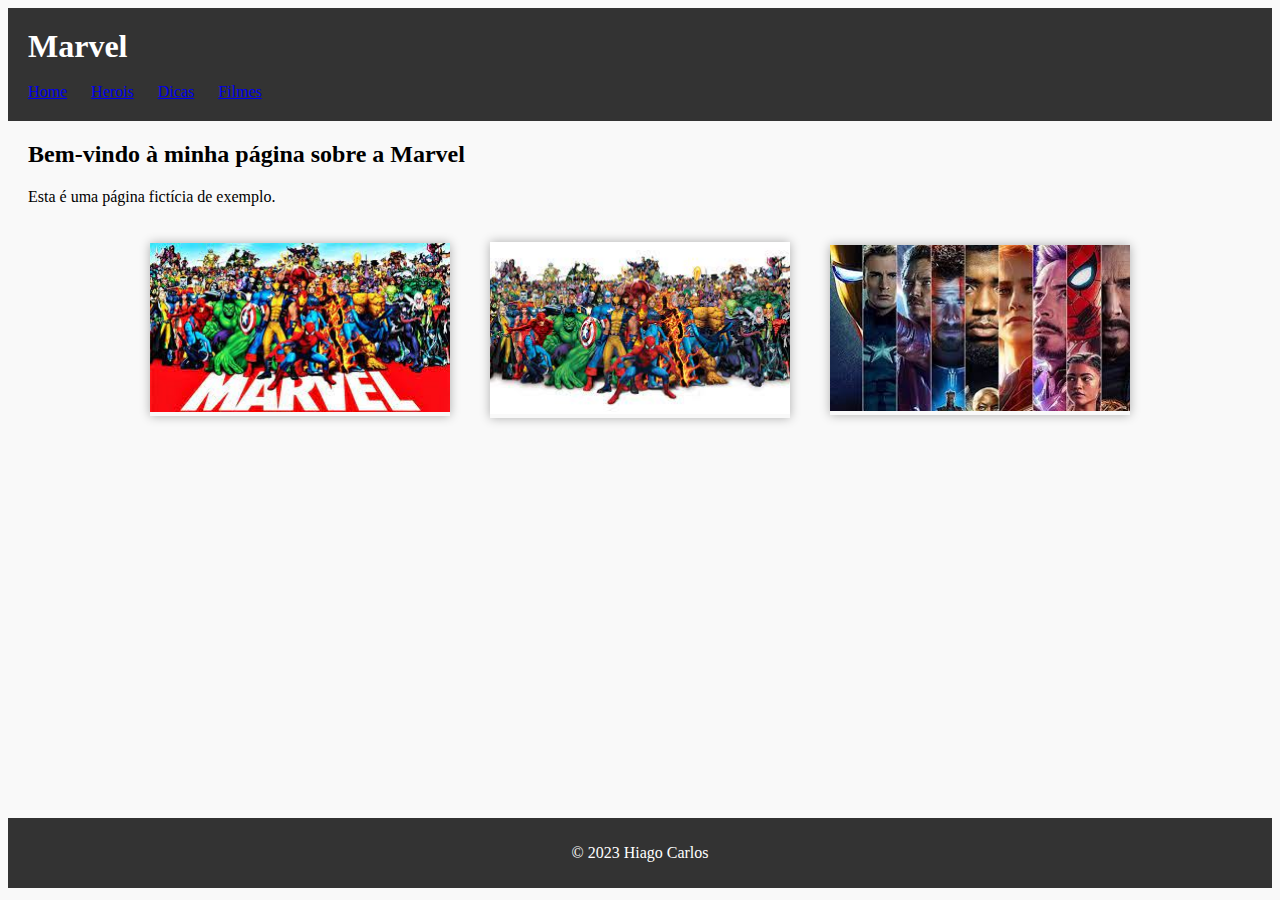
<file: Marvel - Site/index.html>
<!DOCTYPE html>
<html>
  <head>
    <meta charset="UTF-8">
    <title>MARVEL</title>
    <link rel="stylesheet" href="style.css">
  </head>
  <body>
    <header>
      <h1>Marvel</h1>
      <br>
      <nav>
        <ul>
          <li><a href="index.html">Home</a></li>
          <li><a href="paginas/herois.html">Herois</a></li>
          <li><a href="paginas/dicas.html">Dicas</a></li>
          <li><a href="paginas/filmes.html">Filmes</a></li>
        </ul>
      </nav>
    </header>
    <main>
      
      <h2>Bem-vindo à minha página sobre a Marvel</h2>
      <p>Esta é uma página fictícia de exemplo. </p>
      <div class="container">
        <div class="card">
          <img src="imagens/01.jpg" alt="">
         
        </div>
        <div class="card">
          <img src="imagens/02.jpg" alt="">
          
        </div>
        <div class="card">
          <img src="imagens/03.jpg" alt="">
         
        </div>
       
        </div>
    </main>
    <br>
    <br>
    <br>
    <br>
    <br>
    <br>
    <br>
    <br>
    <br>
    <br>
    <br>
    <br>
    <br>
    <br>
    <br>
    <br>
    <br>
    <br>
    <br>
    <br>
    <footer>
      <p>&copy; 2023 Hiago Carlos</p>
    </footer>
  </body>
</html>
</file>
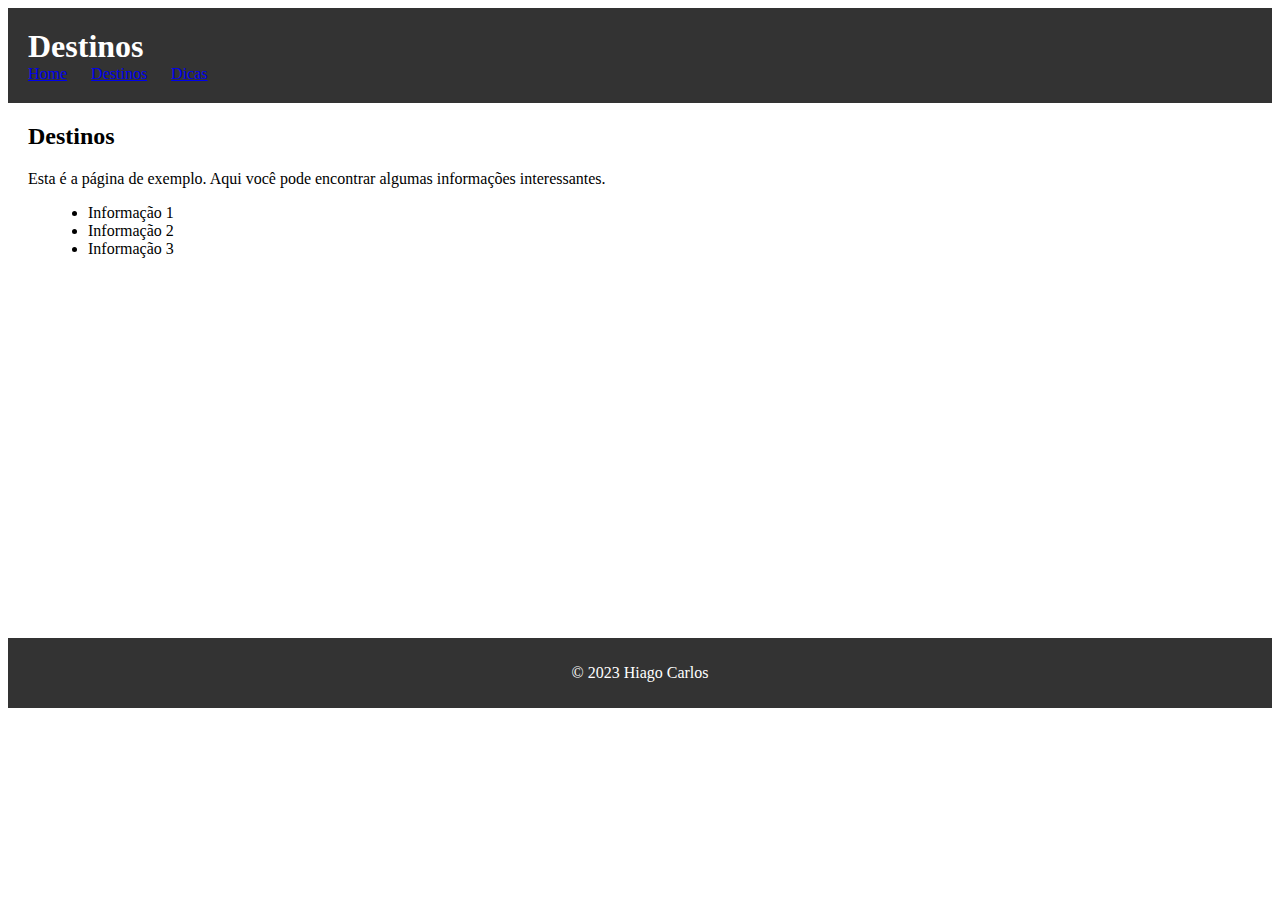
<file: Marvel - Site/Paginas/destinos.html>
<!DOCTYPE html>
<html>
  <head>
    <meta charset="UTF-8">
    <title>Destinos</title>
    <link rel="stylesheet" href="estilospaginas.css">
  </head>
  <body>
    <header>
      <h1>Destinos</h1>
      <nav>
        <ul>
          <li><a href="../index.html">Home</a></li>
          <li><a href="destinos.html">Destinos</a></li>
          <li><a href="dicas.html">Dicas</a></li>
       
        </ul>
      </nav>
    </header>
    <main>
      <h2>Destinos</h2>
      <p>Esta é a página de exemplo. Aqui você pode encontrar algumas informações interessantes.</p>
      <ul>
        <li>Informação 1</li>
        <li>Informação 2</li>
        <li>Informação 3</li>
      </ul>
    </main>
    <br>
    <br>
    <br>
    <br>
    <br>
    <br>
    <br>
    <br>
    <br>
    <br>
    <br>
    <br>
    <br>
    <br>
    <br>
    <br>
    <br>
    <br>
    <br>
    <br>
    <footer>
      <p>&copy; 2023 Hiago Carlos</p>
    </footer>
  </body>
</html>
</file>
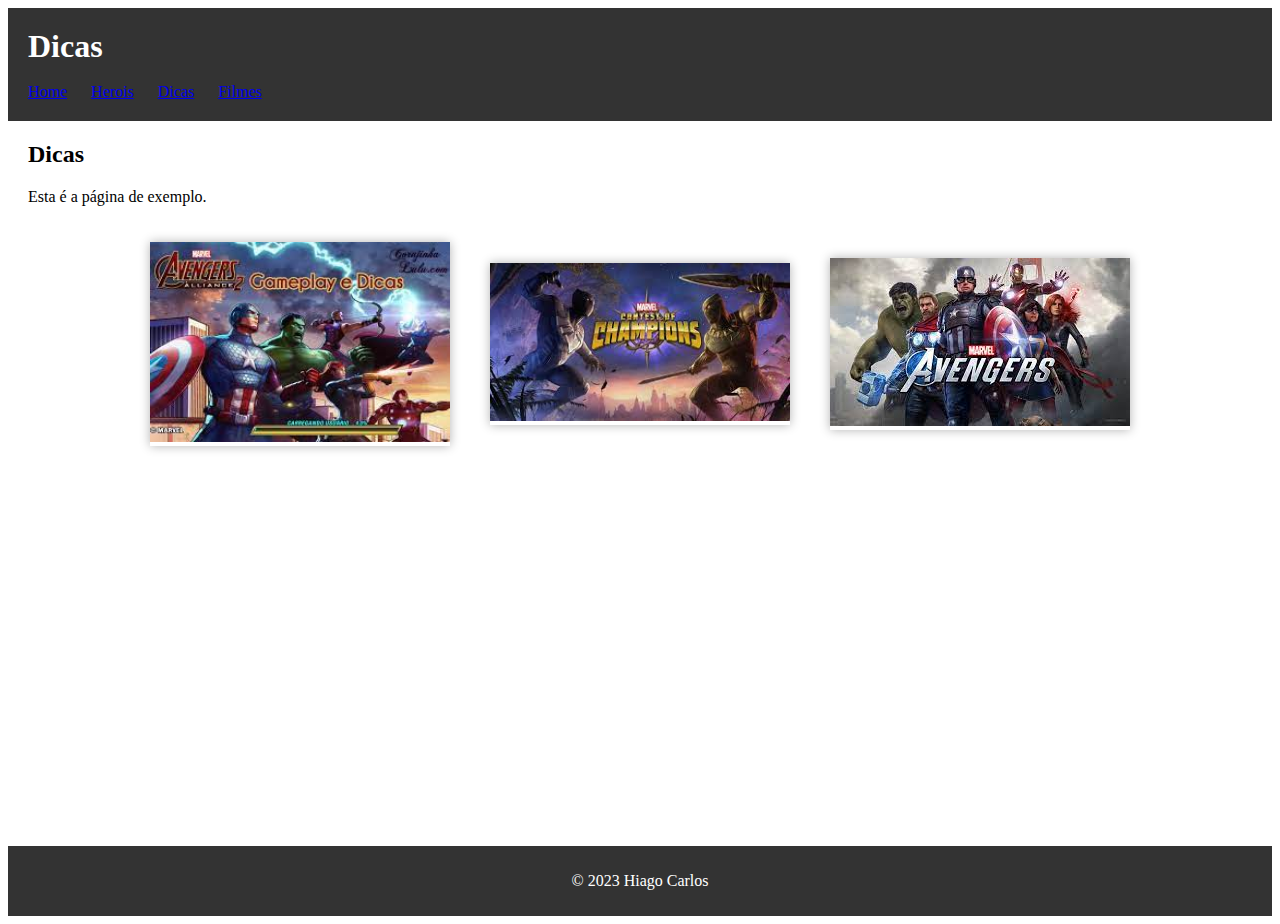
<file: Marvel - Site/Paginas/dicas.html>
<!DOCTYPE html>
<html>
  <head>
    <meta charset="UTF-8">
    <title>Dicas</title>
    <link rel="stylesheet" href="estilospaginas.css">
  </head>
  <body>
    <header>
      <h1>Dicas</h1>
      <br>
      <nav>
        <ul>
          <li><a href="../index.html">Home</a></li>
          <li><a href="herois.html">Herois</a></li>
          <li><a href="dicas.html">Dicas</a></li>
          <li><a href="filmes.html">Filmes</a></li>
       
        </ul>
      </nav>
    </header>
    <main>
      <h2>Dicas</h2>
      <p>Esta é a página de exemplo. </p>
      <div class="container">
        <div class="card">
          <img src="../imagens/07.jpg" alt="">
         
        </div>
        <div class="card">
          <img src="../imagens/08.jpg" alt="">
          
        </div>
        <div class="card">
          <img src="../imagens/09.jpg" alt="">
         
        </div>
       
        </div>
    </main>
    <br>
    <br>
    <br>
    <br>
    <br>
    <br>
    <br>
    <br>
    <br>
    <br>
    <br>
    <br>
    <br>
    <br>
    <br>
    <br>
    <br>
    <br>
    <br>
    <br>
    <footer>
      <p>&copy; 2023 Hiago Carlos</p>
    </footer>
  </body>
</html>
</file>
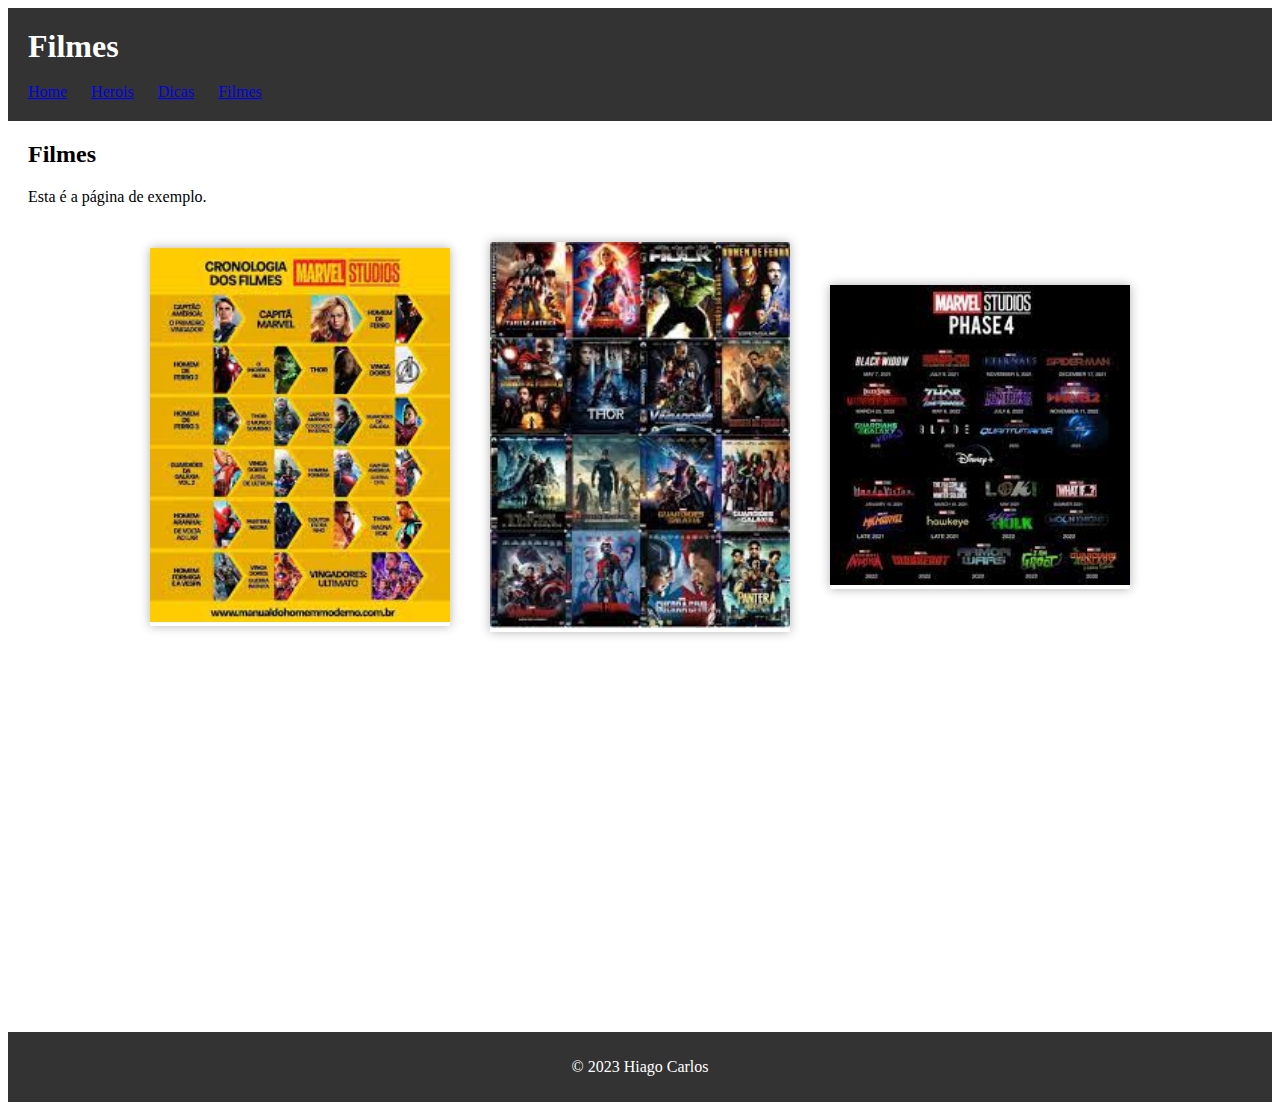
<file: Marvel - Site/Paginas/filmes.html>
<!DOCTYPE html>
<html>
  <head>
    <meta charset="UTF-8">
    <title>Filmes</title>
    <link rel="stylesheet" href="estilospaginas.css">
  </head>
  <body>
    <header>
      <h1>Filmes</h1>
      <br>
      <nav>
        <ul>
          <li><a href="../index.html">Home</a></li>
          <li><a href="herois.html">Herois</a></li>
          <li><a href="dicas.html">Dicas</a></li>
          <li><a href="filmes.html">Filmes</a></li>
       
        </ul>
      </nav>
    </header>
    <main>
      <h2>Filmes</h2>
      <p>Esta é a página de exemplo. </p>
      <div class="container">
        <div class="card">
          <img src="../imagens/10.jpg" alt="">
         
        </div>
        <div class="card">
          <img src="../imagens/11.jpg" alt="">
          
        </div>
        <div class="card">
          <img src="../imagens/12.jpg" alt="">
         
        </div>
       
        </div>
    </main>
    <br>
    <br>
    <br>
    <br>
    <br>
    <br>
    <br>
    <br>
    <br>
    <br>
    <br>
    <br>
    <br>
    <br>
    <br>
    <br>
    <br>
    <br>
    <br>
    <br>
    <footer>
      <p>&copy; 2023 Hiago Carlos</p>
    </footer>
  </body>
</html>
</file>
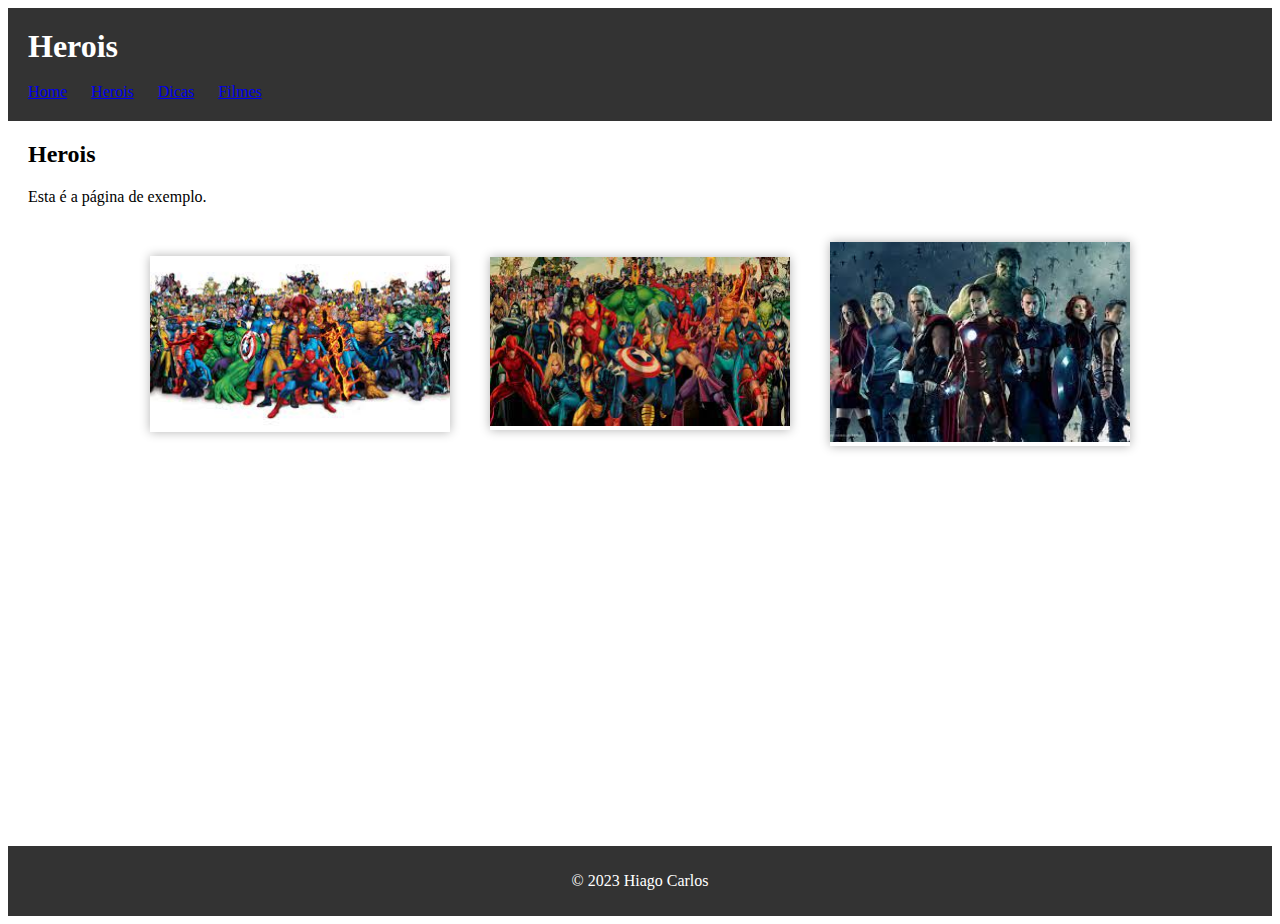
<file: Marvel - Site/Paginas/herois.html>
<!DOCTYPE html>
<html>
  <head>
    <meta charset="UTF-8">
    <title>Herois</title>
    <link rel="stylesheet" href="estilospaginas.css">
  </head>
  <body>
    <header>
      <h1>Herois</h1>

      <br>
      <nav>
        <ul>
          <li><a href="../index.html">Home</a></li>
          <li><a href="herois.html">Herois</a></li>
          <li><a href="dicas.html">Dicas</a></li>
          <li><a href="filmes.html">Filmes</a></li>
       
        </ul>
      </nav>
    </header>
    <main>
      <h2>Herois</h2>
      <p>Esta é a página de exemplo. </p>
      <div class="container">
        <div class="card">
          <img src="../imagens/04.jpg" alt="">
         
        </div>
        <div class="card">
          <img src="../imagens/05.jpg" alt="">
          
        </div>
        <div class="card">
          <img src="../imagens/06.jpg" alt="">
         
        </div>
       
        </div>
    </main>
    <br>
    <br>
    <br>
    <br>
    <br>
    <br>
    <br>
    <br>
    <br>
    <br>
    <br>
    <br>
    <br>
    <br>
    <br>
    <br>
    <br>
    <br>
    <br>
    <br>
    <footer>
      <p>&copy; 2023 Hiago Carlos</p>
    </footer>
  </body>
</html>
</file>
<file: Marvel - Site/style.css>
body{
  background-color: #f9f9f9;
}
header {
    background-color: #333;
    color: #fff;
    padding: 20px;
  }
  header h1 {
    margin: 0;
  }
  header nav ul {
    list-style: none;
    margin: 0;
    padding: 0;
  }
  header nav ul li {
    display: inline-block;
    margin-right: 20px;
  }
  header nav ul li:last-child {
    margin-right: 0;
  }
  
  /* Estilos para o conteúdo principal */
  main {
    margin: 20px;
  }
  
  /* Estilos para as listas */
  ul, ol {
    margin-left: 20px;
  }
  
  /* Estilos para o rodapé */
  footer {
    background-color: #333;
    color: #fff;
    padding: 10px;
    text-align: center;
  }

  .container {
    display: flex;
    flex-wrap: wrap;
    justify-content: center;
    align-items: center;
  }
  .card {
    width: 300px;
    margin: 20px;
    box-shadow: 0 0 10px rgba(0, 0, 0, 0.3);
    overflow: hidden;
  }
  .card img {
    width: 100%;
    height: auto;
    object-fit: cover;
  }
  .card h2 {
    margin: 10px;
    font-size: 24px;
    text-align: center;
  }
  .card p {
    margin: 10px;
    font-size: 18px;
    text-align: center;
  }
</file>
<file: Marvel - Site/Paginas/estilospaginas.css>
header {
    background-color: #333;
    color: #fff;
    padding: 20px;
  }
  header h1 {
    margin: 0;
  }
  header nav ul {
    list-style: none;
    margin: 0;
    padding: 0;
  }
  header nav ul li {
    display: inline-block;
    margin-right: 20px;
  }
  header nav ul li:last-child {
    margin-right: 0;
  }
  
  /* Estilos para o conteúdo principal */
  main {
    margin: 20px;
  }
  
  /* Estilos para as listas */
  ul, ol {
    margin-left: 20px;
  }
  
  /* Estilos para o rodapé */
  footer {
    background-color: #333;
    color: #fff;
    padding: 10px;
    text-align: center;
  }
  .container {
    display: flex;
    flex-wrap: wrap;
    justify-content: center;
    align-items: center;
  }
  .card {
    width: 300px;
    margin: 20px;
    box-shadow: 0 0 10px rgba(0, 0, 0, 0.3);
    overflow: hidden;
  }
  .card img {
    width: 100%;
    height: auto;
    object-fit: cover;
  }
  .card h2 {
    margin: 10px;
    font-size: 24px;
    text-align: center;
  }
  .card p {
    margin: 10px;
    font-size: 18px;
    text-align: center;
  }
</file>
